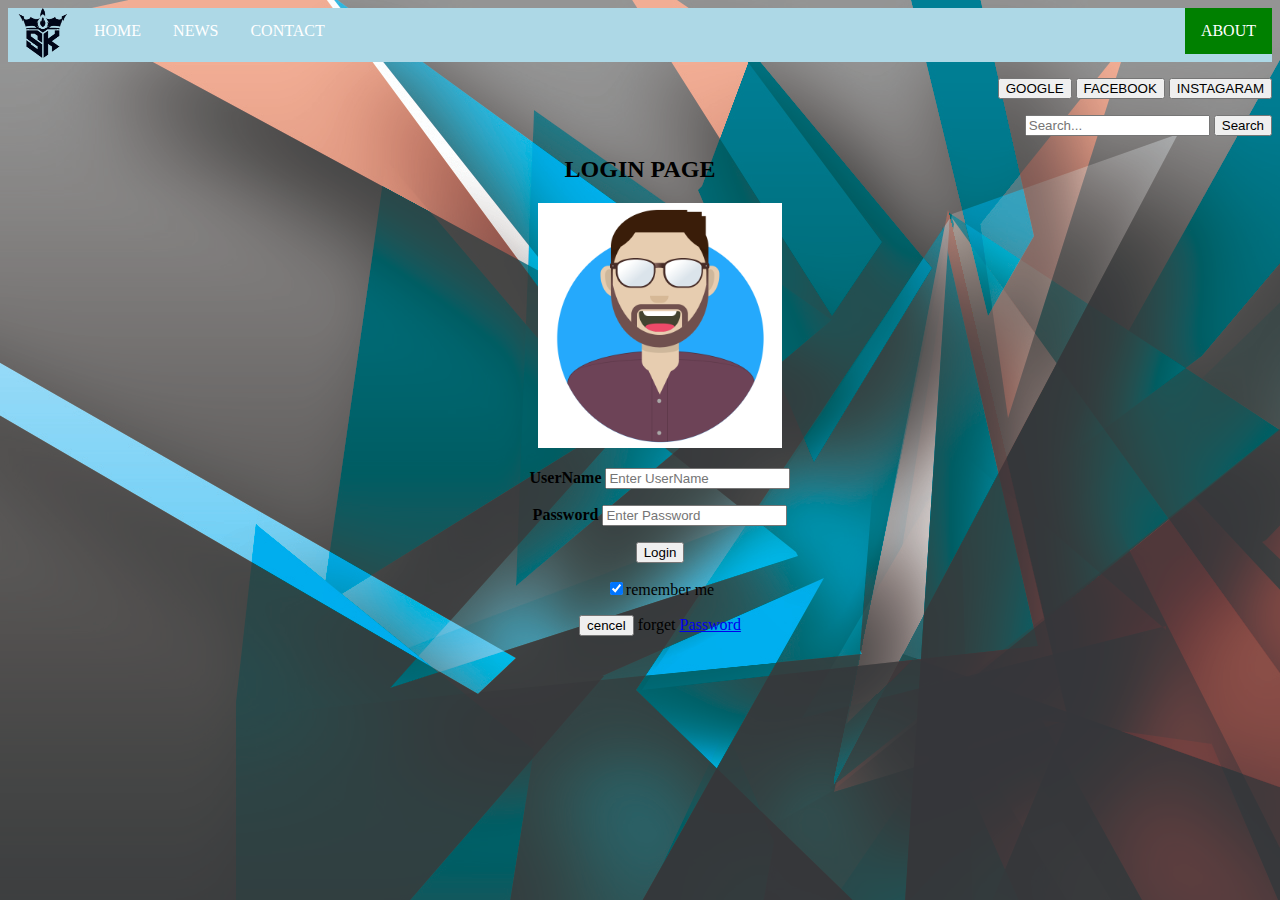
<file: index.html>
<!DOCTYPE html>
<html>
<head>
<link rel="stylesheet" type="text/css" href="login page/done/style.css">
<meta charset="utf-8">
<meta name="viewport" content="width=device-width, initial-scale=1">
<title>LOGIN PAGE</title>
<link rel="icon" type="image/x-icon" href="login page/done/skilled-kings.png">
</head>
<body background="login page/done/1099555.jpg" >

 <ul>
    <li><img src="login page/done/skilled-kings.png" height="50px" width="70px"></li>
    <li><a href="#HOME">HOME</a></li>
    <li><a href="#NEWS">NEWS</a></li>
    <li><a href="#contact">CONTACT</a></li>
    <li style="float: right;"><a class="active" href="#ABOUT">ABOUT</a></li>

 </ul>


<ol style="text-align: right; color: red;">
    <a href="https://www.google.com/" target="blank"><button>GOOGLE</button></a>
    <a href="https://www.facebook.com/" target="blank"><button>FACEBOOK</button></a>
    <a href="https://www.instagram.com/?hl=en" target="blank"><button>INSTAGARAM</button></a>
</ol>


<ol style="text-align:right;">
   <form action="POST">
        <input type="search" placeholder="Search...">
        <button type="submit">Search</button>

   </form>
</ol>


<h2 style="text-align:center;">LOGIN PAGE</h2>

<form accept="/action_page.php" method="post">
	<div class="imgcontainer">
		<ol style="text-align: center;">
		<img id="img1" src="login page/done/1_JyYin7G7aGwgD9zpYBZ12Q.png" width="20%">
 	</div>
   </ol> 


<ol style="text-align: center;">
<div class="container">
 <label for="uname" ><b>UserName</b></label>	
 <input type="text" placeholder="Enter UserName" name="uname" required> 
</ol>

<ol style="text-align: center;">

<label for="psw"><b>Password</b></label>
<input type="text" placeholder="Enter Password" name="psw" required>
</ol>

<ol style="text-align: center;">
<button type="submit">Login</button>
</ol>

<ol style="text-align: center;" >
<label>
<input type="checkbox" checked="checked" name="remember">remember me 
</label>
</ol>


</div>
</ol>

<ol style="text-align: center;" >
<div class="container" style="background-color: ;">
<button type="button" class="cancelbtn">cencel</button>	
<span class="psw">forget <a href="#">Password</a></span>	
</ol>

</div>
</form>

</body>
</html>
</file>
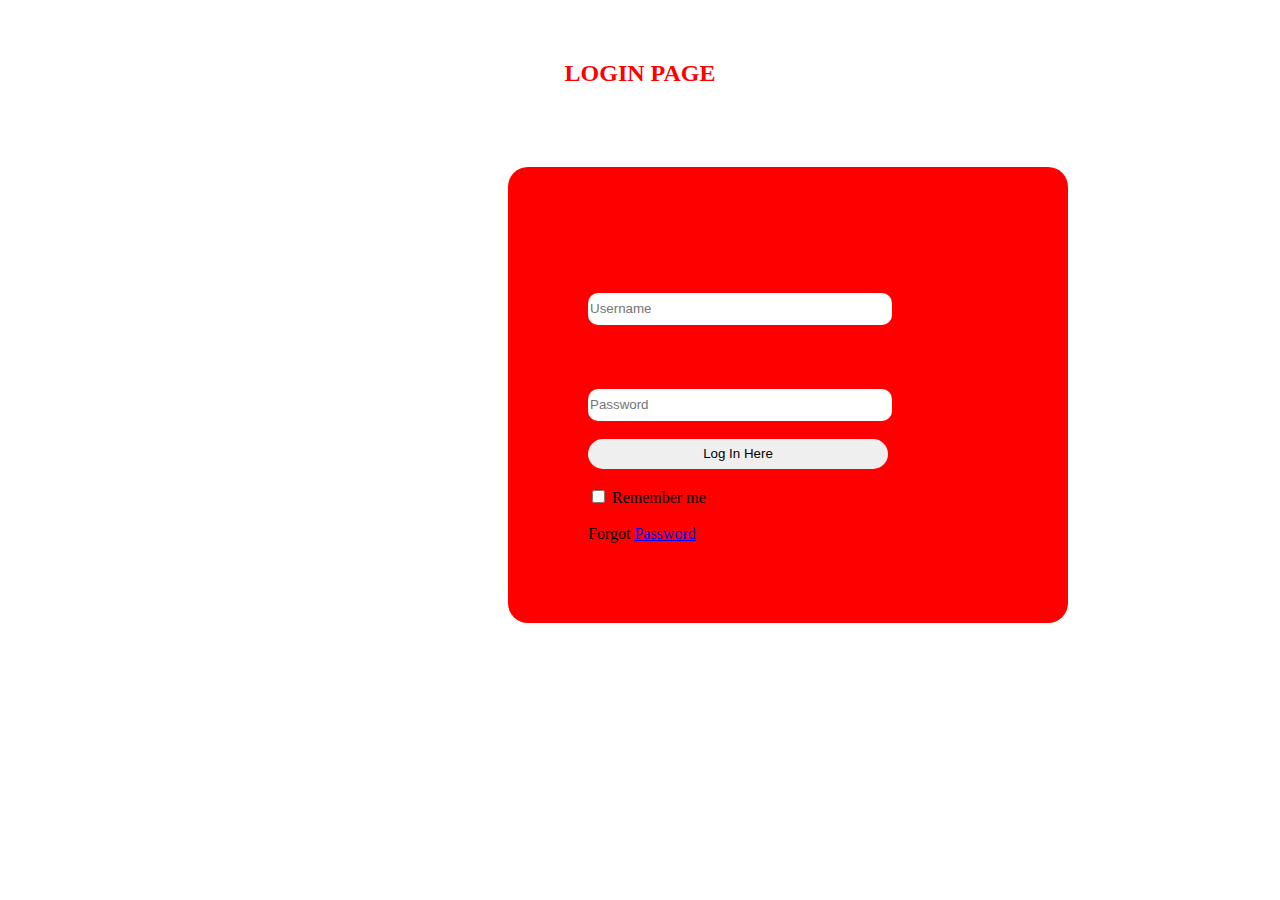
<file: A.M.JAIN COLLEGE - Copy/3years memories/A.M.JAIN COLLEGE.JAIN COLLEGE.html>
<!DOCTYPE html>    
<html>    
<head>    
    <title>Login Form</title>    
      
</head>    
<style >

.login{  
        width: 400px;    
        margin: 2px 500px;  
        padding: 80px;  
        background: red ;  
        border-radius: 20px ;  

}  
h2{  
    text-align: center;  
    color: red;  
    padding: 40px; 


}  
label{  
    color: red;  
    font-size: 20px; 


}  
#Uname{  
    width: 300px;  
    height: 30px;  
    border: none;  
    border-radius: 10px;  
     
}  
#Pass{  
    width: 300px;  
    height: 30px;  
    border: none;  
    border-radius: 10px;  
      
      
}  
#log{  
    width: 300px;  
    height: 30px;  
    border: none;  
    border-radius: 20px;  
    color: black;  
  
  
}  

</style>
<body style="background color: yellow;">    
    <h2>LOGIN PAGE</h2><br>    
    <div class="login">    
    <form>    
        <label><br>User Name<br></label>    
        <input type="text" name="Uname" id="Uname" required="required" autocomplete="off" placeholder="Username">    
        <br><br>    
        <label><br>Password<br></label>      
        <input type="Password" name="Pass" id="Pass" required="required" placeholder="Password">    
        <br><br>    
        <input type="submit" name="submit" id="log" value="Log In Here">       
        <br><br>    
        <input type="checkbox" id="check">    
        <span>Remember me</span>    
        <br><br>    
        Forgot <a href="#">Password</a>    
    </form>     
</div>    
</body>    
</html>
</file>
<file: login page/done/style.css>
ul{
   list-style-type: none;
   margin: 0;
   padding: 0;
   overflow: hidden;
   background-color: lightblue;
}

   li{
      float: left;
   }


li a {
   display: block;
   color: white;
   text-align: center;
   padding: 14px 16px;
   text-decoration: none;
}


li a:hover:not(.active){
   background-color: red;
}

.active{
   background-color: green;
}
</file>
